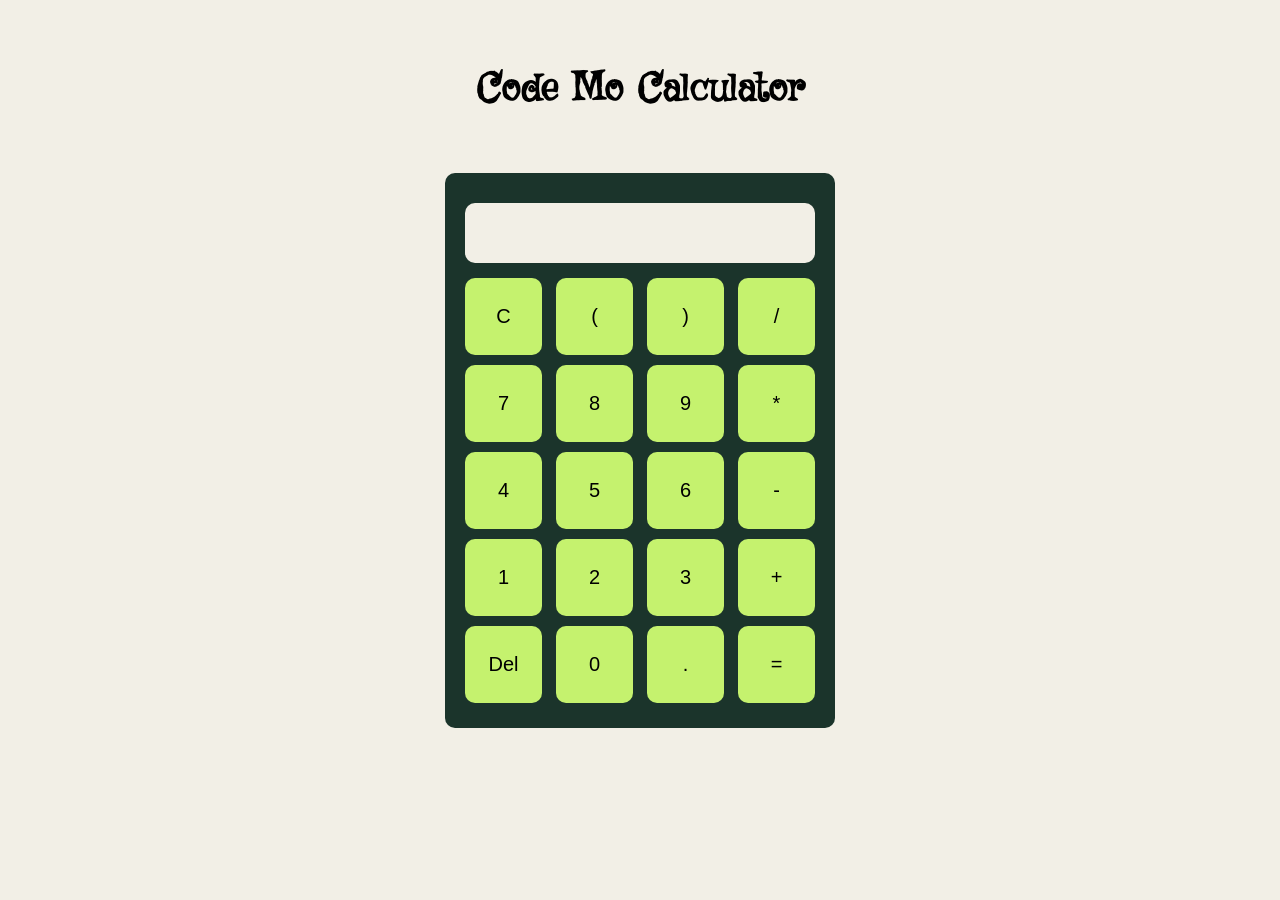
<file: index.html>
<!DOCTYPE html>
<html lang="en">

<head>
    <meta charset="UTF-8">
    <!-- ===== PWA SETUP ===== -->
<meta name="viewport" content="width=device-width, initial-scale=1">
<meta name="theme-color" content="#1E40AF">

<link rel="manifest" href="/Calculator/manifest.json">

<!-- أيقونة آيفون -->
<link rel="apple-touch-icon" href="/Calculator/icons/apple-touch-icon.png">
<meta name="apple-mobile-web-app-capable" content="yes">
<meta name="apple-mobile-web-app-title" content="Calculator">

<script>
  if ('serviceWorker' in navigator) {
    window.addEventListener('load', () => {
      navigator.serviceWorker.register('/Calculator/sw.js', { scope: '/Calculator/' })
        .then((reg) => console.log('SW registered:', reg.scope))
        .catch((err) => console.error('SW failed:', err));
    });
  }
</script>
<!-- ===== END PWA SETUP ===== -->
    <link rel="stylesheet" href="style.css">
    <title>Calculator App</title>

</head>

<body>
    <h1>Code Mo Calculator</h1>
    <div id="calculator_container">
        <div id="display_area"></div>
        <div class="calculator_row"><button>C</button><button>(</button><button>)</button><button>/</button></div>
        <div class="calculator_row"><button>7</button><button>8</button><button>9</button><button>*</button></div>
        <div class="calculator_row"><button>4</button><button>5</button><button>6</button><button>-</button></div>
        <div class="calculator_row"><button>1</button><button>2</button><button>3</button><button>+</button></div>
        <div class="calculator_row"><button>Del</button><button>0</button><button>.</button><button>=</button></div>
    </div>
    <!--* Math.js library (local copy for offline support) -->
    <script src="math.js"></script>
    <!--* Script -->
    <script src="script.js"></script>
</body>

</html>
</file>
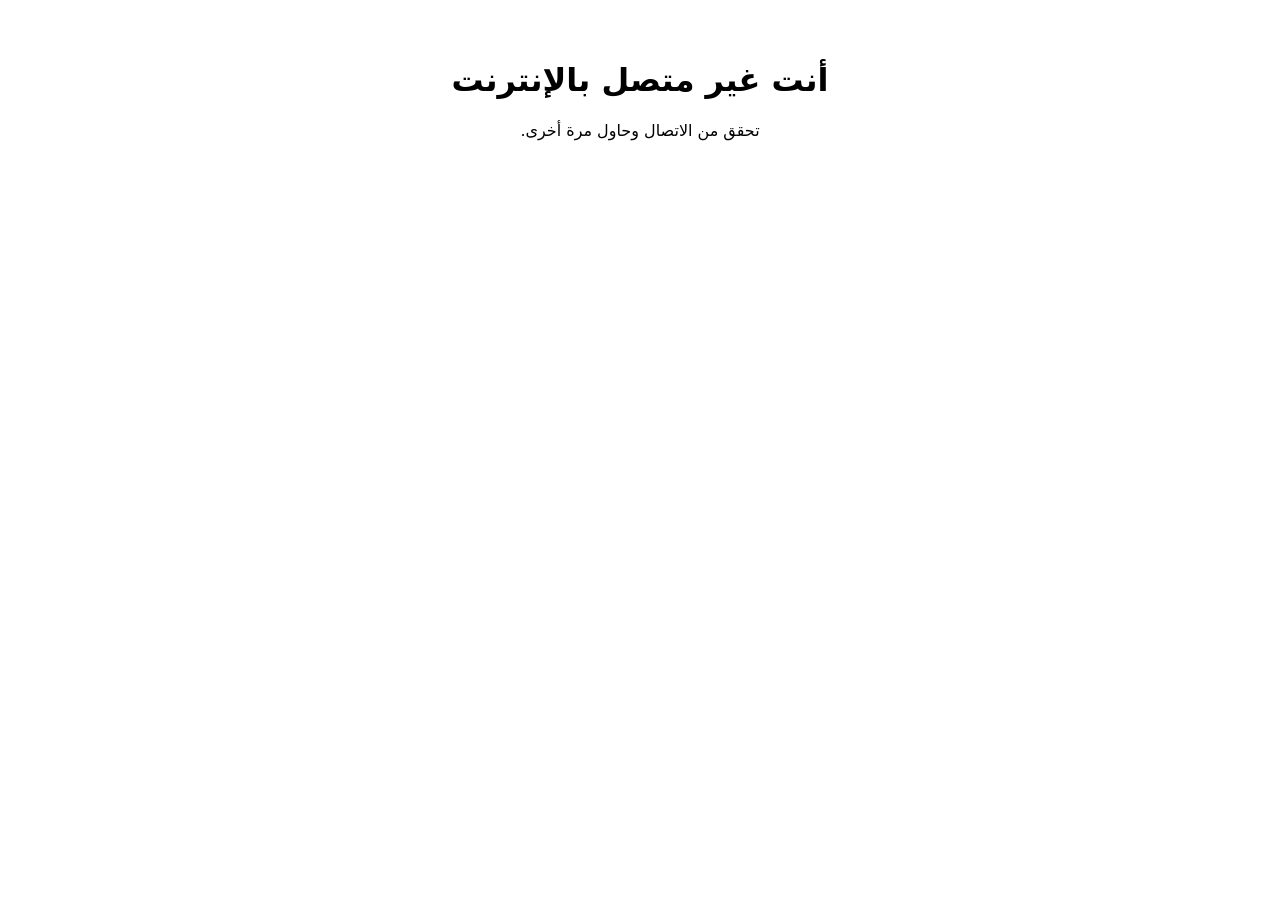
<file: offline.html>
<!DOCTYPE html>
<html lang="ar" dir="rtl">
<head>
  <meta charset="UTF-8">
  <meta name="viewport" content="width=device-width, initial-scale=1">
  <title>Offline</title>
</head>
<body style="font-family:system-ui;text-align:center;padding:2rem;">
  <h1>أنت غير متصل بالإنترنت</h1>
  <p>تحقق من الاتصال وحاول مرة أخرى.</p>
</body>
</html>
</file>
<file: style.css>
@import url("https://fonts.googleapis.com/css2?family=Griffy&display=swap");
* {
  margin: 0;
  padding: 0;
  box-sizing: border-box;
  font-family: "Segoe UI", Tahoma, Geneva, Verdana, sans-serif;
}

html {
  scroll-behavior: smooth;
}

body {
  background-color: #F2EFE6;
  min-height: 100vh;
  min-height: 100dvh;
  display: flex;
  align-items: center;
  justify-content: center;
  padding: 15px;
}
body h1 {
  font-family: "Griffy", system-ui;
  position: absolute;
  top: 7vh;
  font-size: 40px;
  color: #000000;
}
body div#calculator_container {
  width: 100%;
  max-width: 390px;
  display: flex;
  flex-direction: column;
  align-items: center;
  justify-content: center;
  background-color: #1B342B;
  padding: 20px;
  border-radius: 10px;
}
body div#calculator_container div#display_area {
  width: 100%;
  height: 60px;
  background-color: #F2EFE6;
  border-radius: 10px;
  margin: 10px auto;
  padding: 15px;
  overflow-x: auto;
  font-size: 20px;
}
body div#calculator_container div.calculator_row {
  width: 100%;
  display: flex;
  justify-content: space-between;
  margin: 5px 0;
}
body div#calculator_container div.calculator_row button {
  width: 22%;
  aspect-ratio: 1;
  font-size: 20px;
  border: none;
  outline: none;
  border-radius: 10px;
  background-color: #C5F26E;
  color: #000000;
  transition: 0.3s;
}
body div#calculator_container div.calculator_row button:hover {
  background-color: #A4C95A;
  cursor: pointer;
}

@media (min-width: 360px) and (max-width: 380px) {
  h1 {
    display: none;
  }
}
</file>
